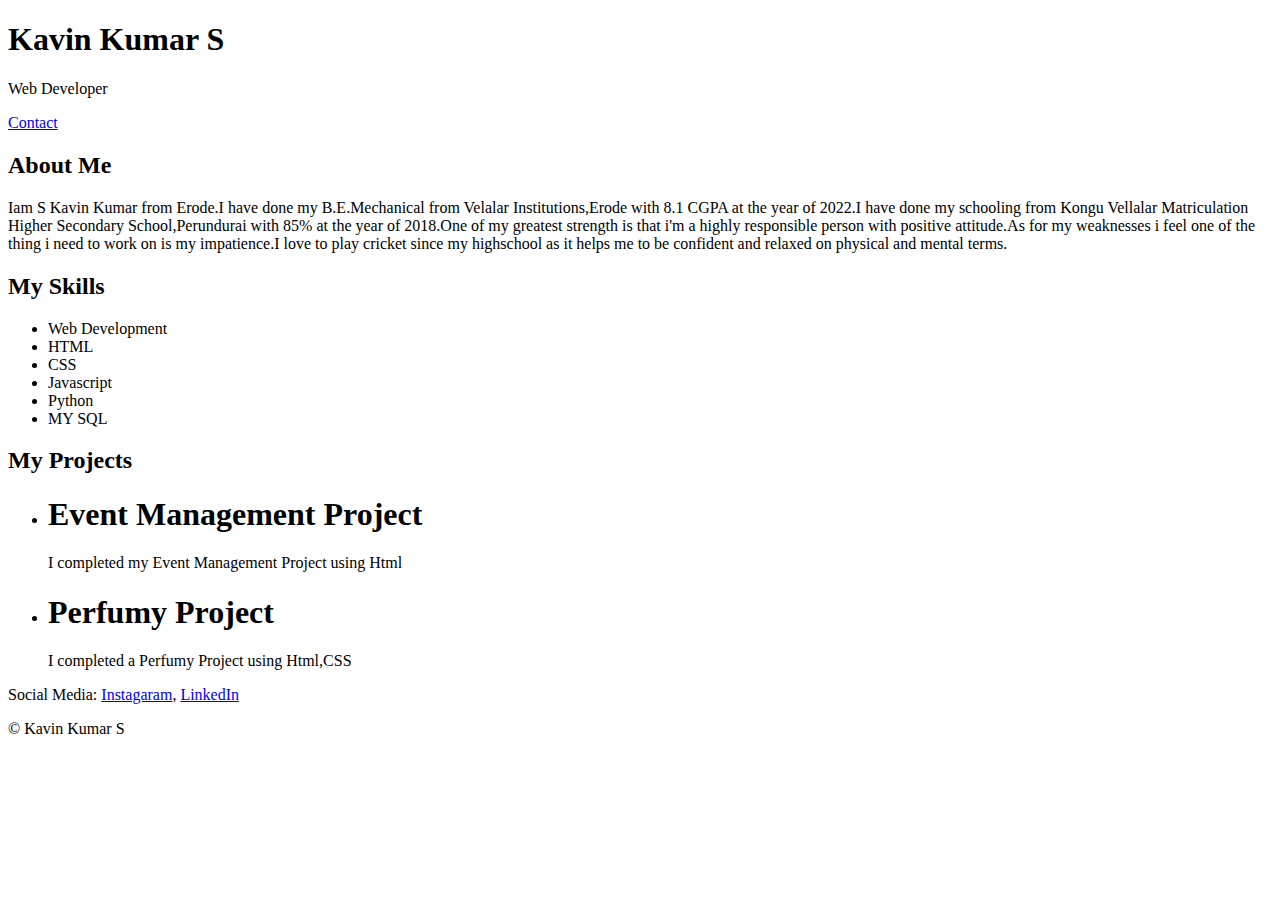
<file: index.html>
<!DOCTYPE html>
<html lang="en">
<head>
    <meta charset="UTF-8">
    <meta name="viewport" content="width=device-width, initial-scale=1.0">
    <title>portfolio</title>
</head>
<body>
    <div>
    <h1>Kavin Kumar S</h1>
    <p>Web Developer</p>
    <a href="file:///C:/Users/Kavin%20Kumar%20S/Desktop/portfolio/contact.html">Contact</a>
</div>
<div>
    <h2>About Me</h2>
    <p>Iam S Kavin Kumar from Erode.I have done my B.E.Mechanical from Velalar Institutions,Erode with 8.1 CGPA at the year of 2022.I have done my schooling from Kongu Vellalar Matriculation Higher Secondary School,Perundurai with 85% at the year of 2018.One of my greatest strength is that i'm a highly responsible person with positive attitude.As for my weaknesses i feel one of the thing i need to work on is my impatience.I love to play cricket since my highschool as it helps me to be confident and relaxed on physical and mental terms.  </p>
</div>
<div>
    <h2>My Skills</h2>
    <ul>
        <li>Web Development</li>
        <li>HTML</li>
        <li>CSS</li>
        <li>Javascript</li>
        <li>Python</li>
        <li>MY SQL</li>
    </ul>
</div>
<div>
    <h2>My Projects</h2>
    <ul>
        <li>
            <h1>Event Management Project</h1>
            <p>I completed my Event Management Project using Html</p>
        </li>
        <li>
            <h1>Perfumy Project</h1>
            <p>I completed a Perfumy Project using Html,CSS</p>
        </li>
        </ul>
</div>
<div>
    <p>
        Social Media:
        <a href="https://www.instagram.com/kavin_kumar_1045/">Instagaram</a>,
        <a href="https://www.linkedin.com/in/kavin-kumar-selvaraj-25650822a/">LinkedIn</a>
    </p>
    <p>&copy; Kavin Kumar S</p>
</div>
</body>
</html>
</file>
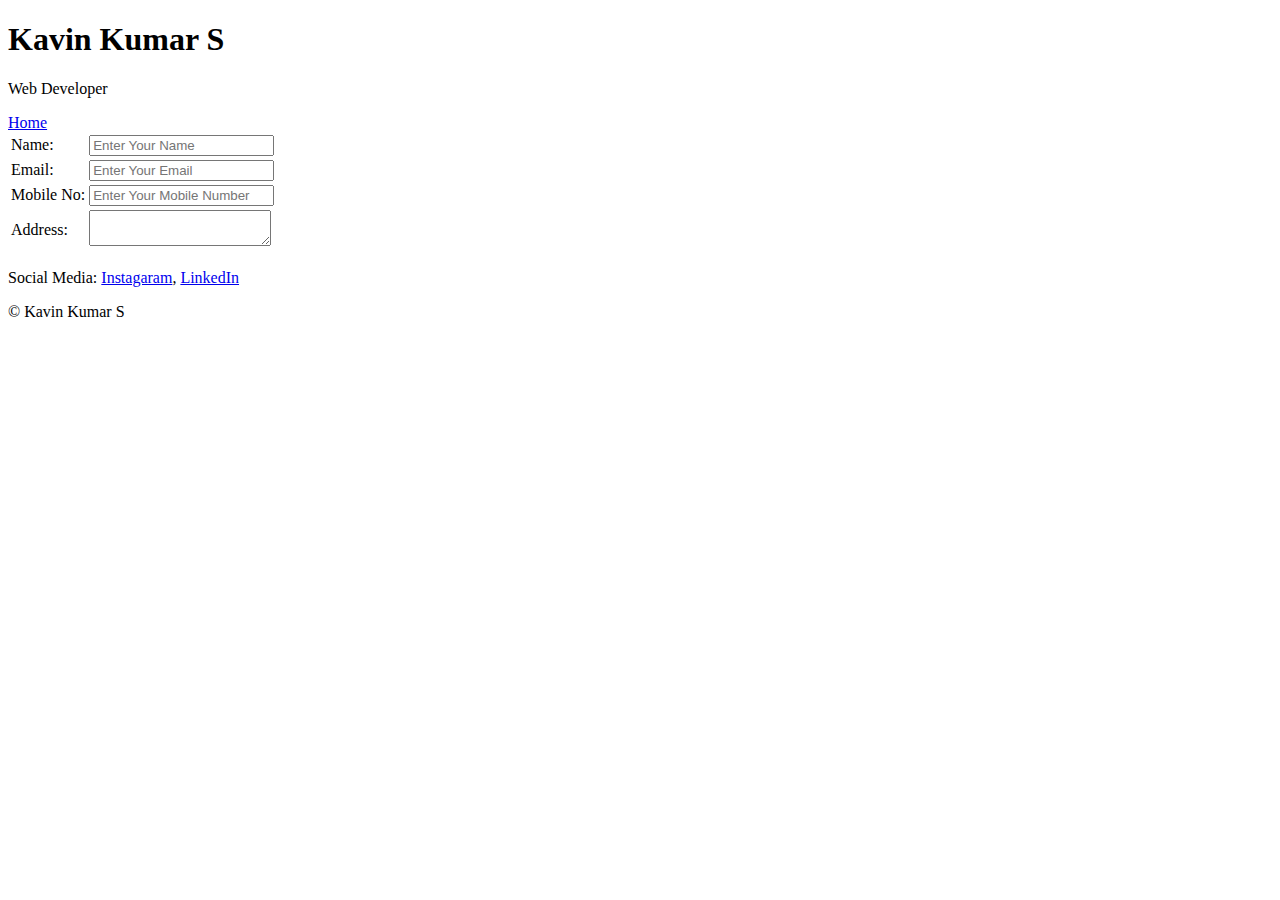
<file: contact.html>
<!DOCTYPE html>
<html lang="en">
<head>
    <meta charset="UTF-8">
    <meta name="viewport" content="width=device-width, initial-scale=1.0">
    <title>Contact</title>
</head>
<body>
    <h1>Kavin Kumar S</h1>
    <p>Web Developer</p>
    <a href="file:///C:/Users/Kavin%20Kumar%20S/Desktop/portfolio/index.html">Home</a>
    <div>
        <table>
            <form>
                <tr>
                    <td>Name:</td>
                    <td><input placeholder="Enter Your Name"></td>
                </tr>
                <tr>
                    <td>Email:</td>
                    <td><input placeholder="Enter Your Email"></td>
                </tr>
                <tr>
                    <td>Mobile No:</td>
                    <td><input placeholder="Enter Your Mobile Number"></td>
                </tr>
                <tr>
                    <td>Address:</td>
                    <td><textarea></textarea></td>
                </tr>
            </form>
        </table>
        <p>
            Social Media:
            <a href="https://www.instagram.com/kavin_kumar_1045/">Instagaram</a>,
            <a href="https://www.linkedin.com/in/kavin-kumar-selvaraj-25650822a/">LinkedIn</a>
        </p>
        <p>&copy; Kavin Kumar S</p>
    </div>
</body>
</html>
</file>
